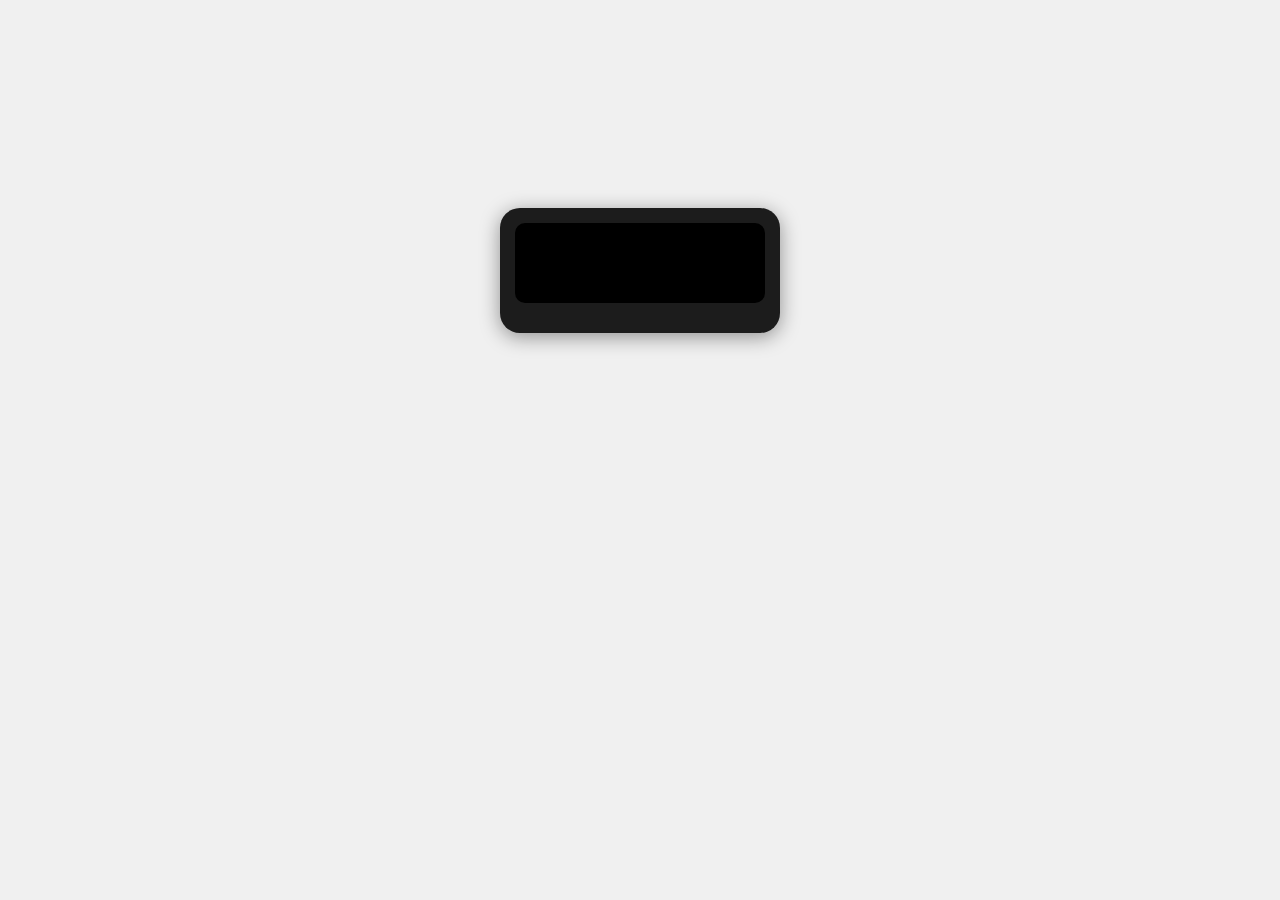
<file: index.html>
<!DOCTYPE html>
<html lang="en">
<head>
  <meta charset="UTF-8">
  <title>Callback Calculator</title>

  <style>
  body {
    font-family: Arial, sans-serif;
    padding: 200px;
    margin-left: 300px;
    background-color: #f0f0f0;
  }

  .calculator {
    border: none;
    width: 250px;
    padding: 15px;
    border-radius: 20px;
    background-color: #1c1c1c;
    box-shadow: 0 4px 20px rgba(0,0,0,0.4);
  }

  #display {
    width: 230px;
    height: 60px;
    font-size: 30px;
    margin-bottom: 15px;
    background-color: #000;
    color: #fff;
    padding: 10px;
    border-radius: 10px;
    border: none;
    text-align: right;
  }
  </style>
</head>

<body>
  <div class="calculator">
    <input id="display">
  </div>

  <script src="script.js"></script>
</body>
</html>
</file>
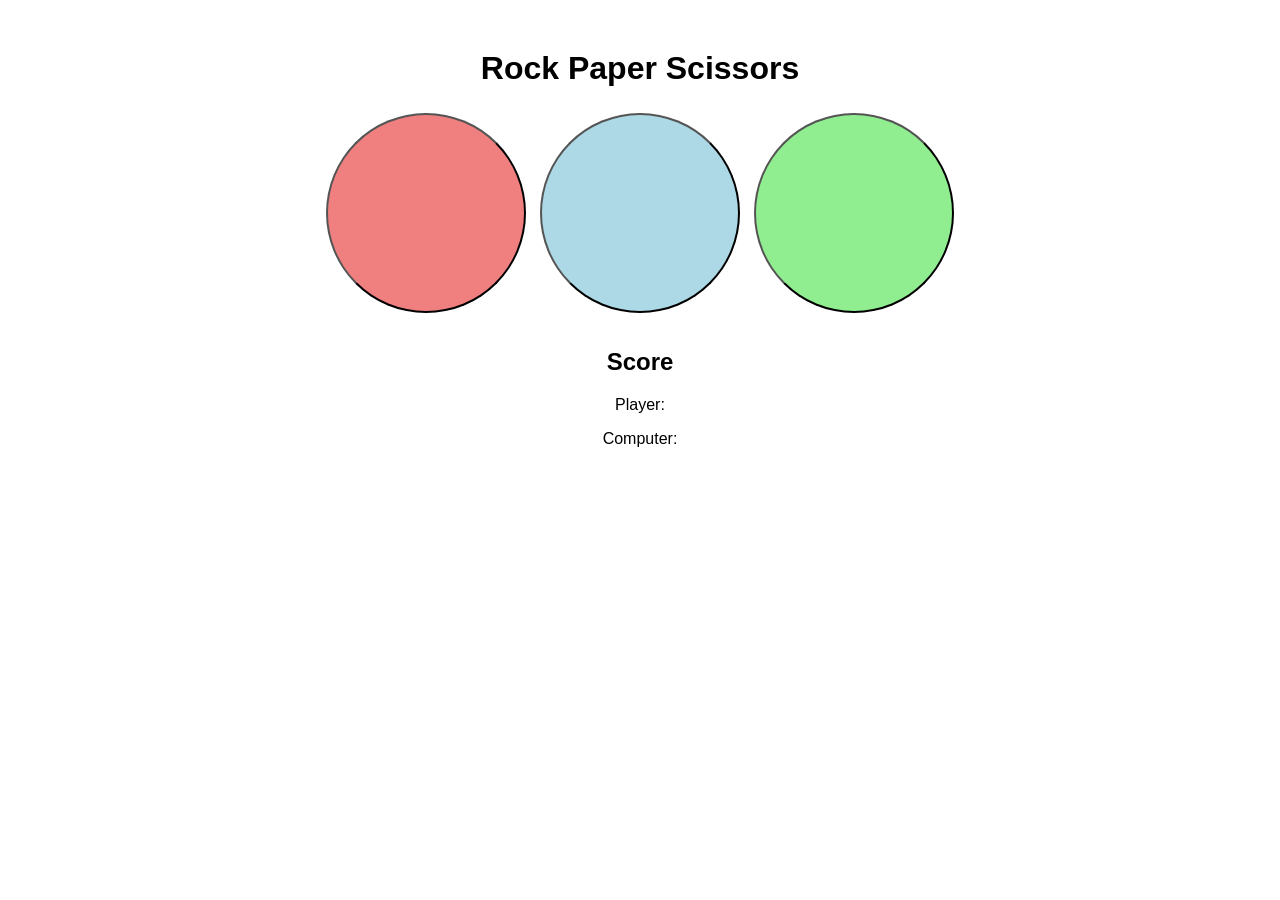
<file: RPS/index.html>
<!DOCTYPE html>
<html lang="en">
<head>
    <meta charset="UTF-8">
    <meta name="viewport" content="width=device-width, initial-scale=1.0">
    <title>Document</title>
</head>
<style>
    body {
        font-family: Arial, sans-serif;
        text-align: center;
        margin-top: 50px;
    }
    .rps {
        margin-bottom: 20px;
    }
    .btn {
        color: black;
        padding: 10px 20px;
        margin: 5px;
        font-size: 16px;
        cursor: pointer;
    }
    #result {
        margin-top: 20px;
        font-size: 18px;
        font-weight: bold;
    }
    .b1{
        border-radius: 50%;
        width: 200px;
        height: 200px;
        background-position-x: center;
        background-size: contain;
        background-color: lightcoral;
        
        background-image: url("https://imgs.search.brave.com/94NRh50YIhDhmzZ213ZRd-qEKKnKVhheSgRoIRJK4kQ/rs:fit:500:0:1:0/g:ce/aHR0cHM6Ly9pLnBp/bmltZy5jb20vb3Jp/Z2luYWxzL2E2LzFj/L2JhL2E2MWNiYThh/OTM4Njk4NmZkYmIz/ZDM0YzUxYjIxZWVl/LmpwZw");
    }
    .b2{
        border-radius: 50%;
        width: 200px;
        height: 200px;
        background-size: contain;
        background-repeat: no-repeat;
        background-color: lightblue;
        background-image: url("https://imgs.search.brave.com/1anKBRDEZD53nr3XUJq4ZXQNiQbR_2q9I6wrU0CVS_o/rs:fit:500:0:1:0/g:ce/aHR0cHM6Ly9jZG4u/cGl4YWJheS5jb20v/cGhvdG8vMjAyMC8w/OS8zMC8xNC8zNC9w/YXBlci01NjE1OTQ0/XzY0MC5wbmc")
    }
    .b3{
        border-radius: 50%;
        width: 200px;
        height: 200px;
        background-size: contain;
        background-repeat: no-repeat;
        background-color: lightgreen;
        background-image: url("https://imgs.search.brave.com/n2Lpgcc6Zt8ZvPktyy0ql29hCg7jpPH05POISCmYyEQ/rs:fit:500:0:1:0/g:ce/aHR0cHM6Ly9tZWRp/YS5nZXR0eWltYWdl/cy5jb20vaWQvMTE2/Mjk1NTA2MS9waG90/by92aW50YWdlLXNj/aXNzb3JzLW9uLXBp/bmstYmFja2dyb3Vu/ZC5qcGc_cz02MTJ4/NjEyJnc9MCZrPTIw/JmM9dFFOMUNOMnRn/LW1yVjRXN1ZRNElv/aDNpeVh2YVgwVnAw/dUFiTnVvbzltbz0");
    }
        .score {
        margin-top: 30px;
    }
    </style>
<body>
    <div class="rps">
        <h1>Rock Paper Scissors</h1>
        <button class="btn b1" id="1"></button>
        <button class="btn b2" id="2"></button>
        <button class="btn b3" id="3"></button>
        <div id="result"></div>
    </div>
    <div class="score">
        <h2>Score</h2>
        <p id="player-score">Player: </p>
        <p id="computer-score">Computer: </p>
    </div>
</body>
</html>
</file>
